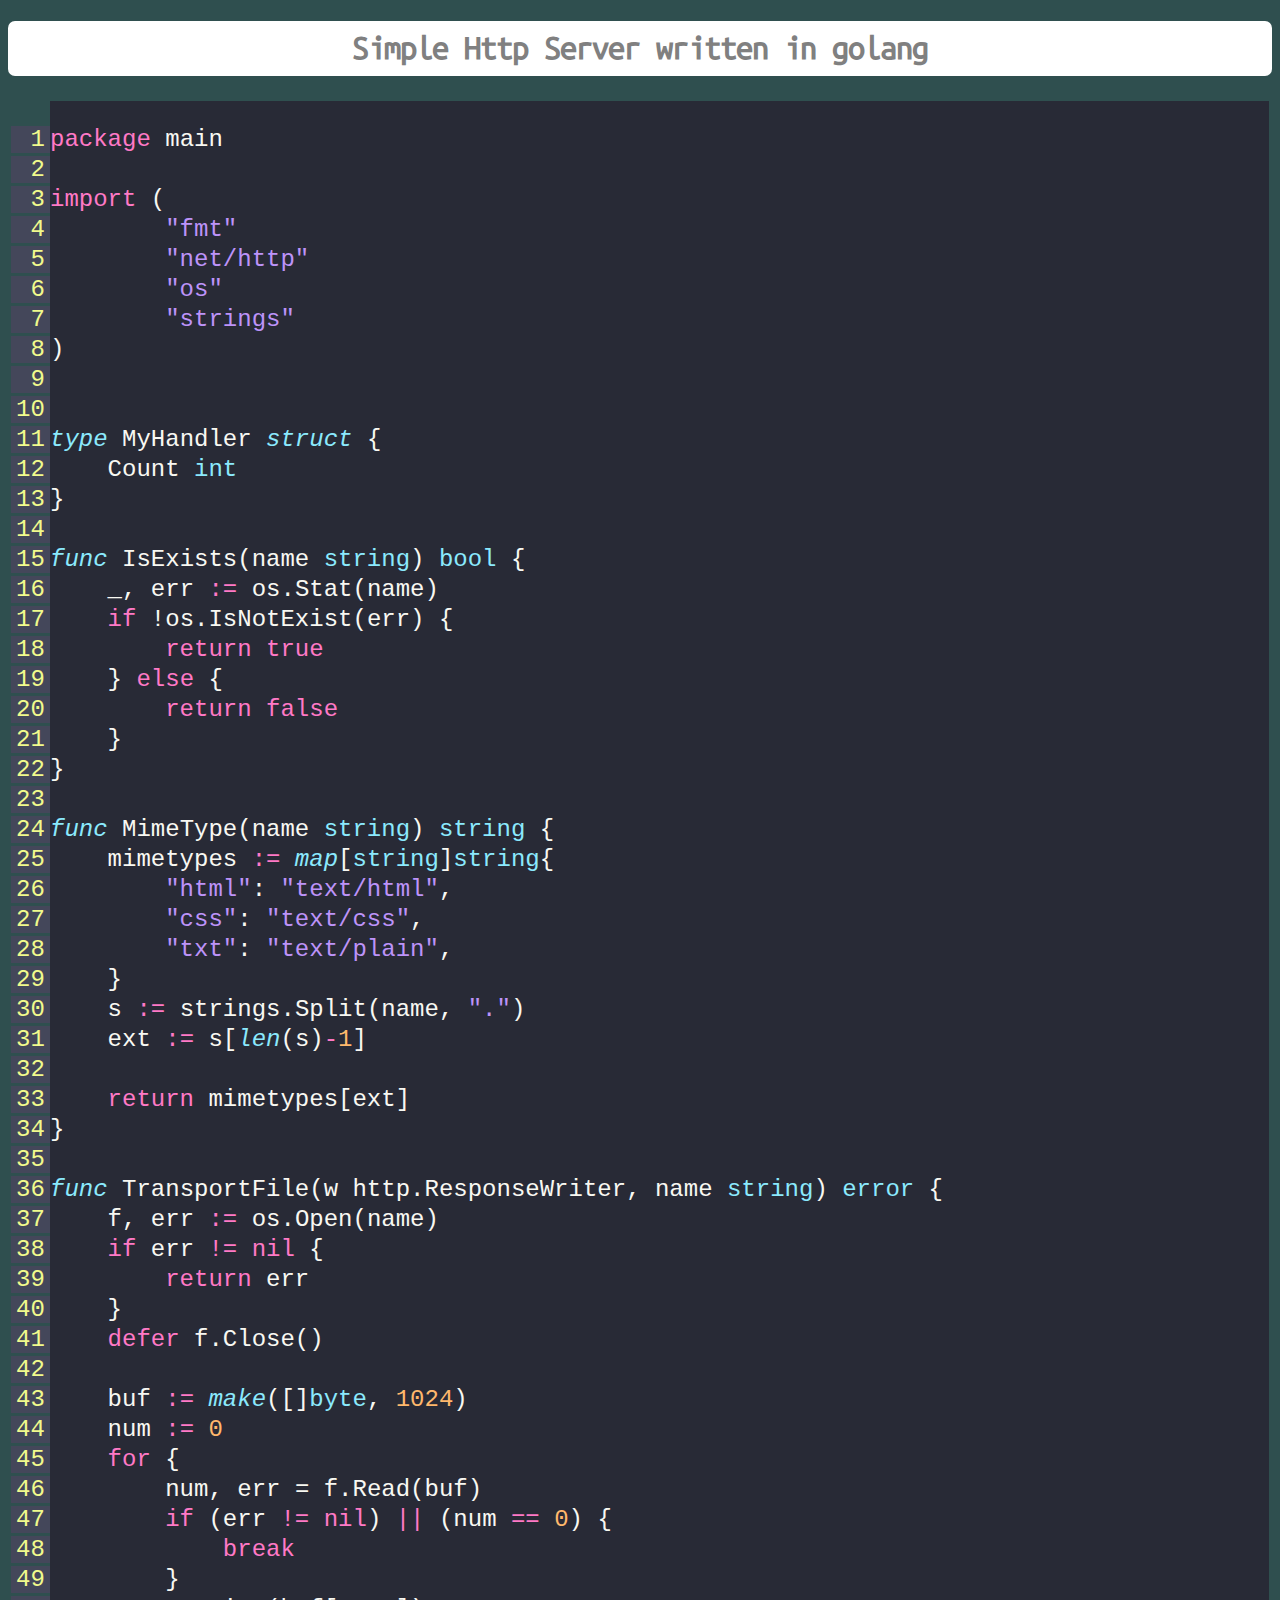
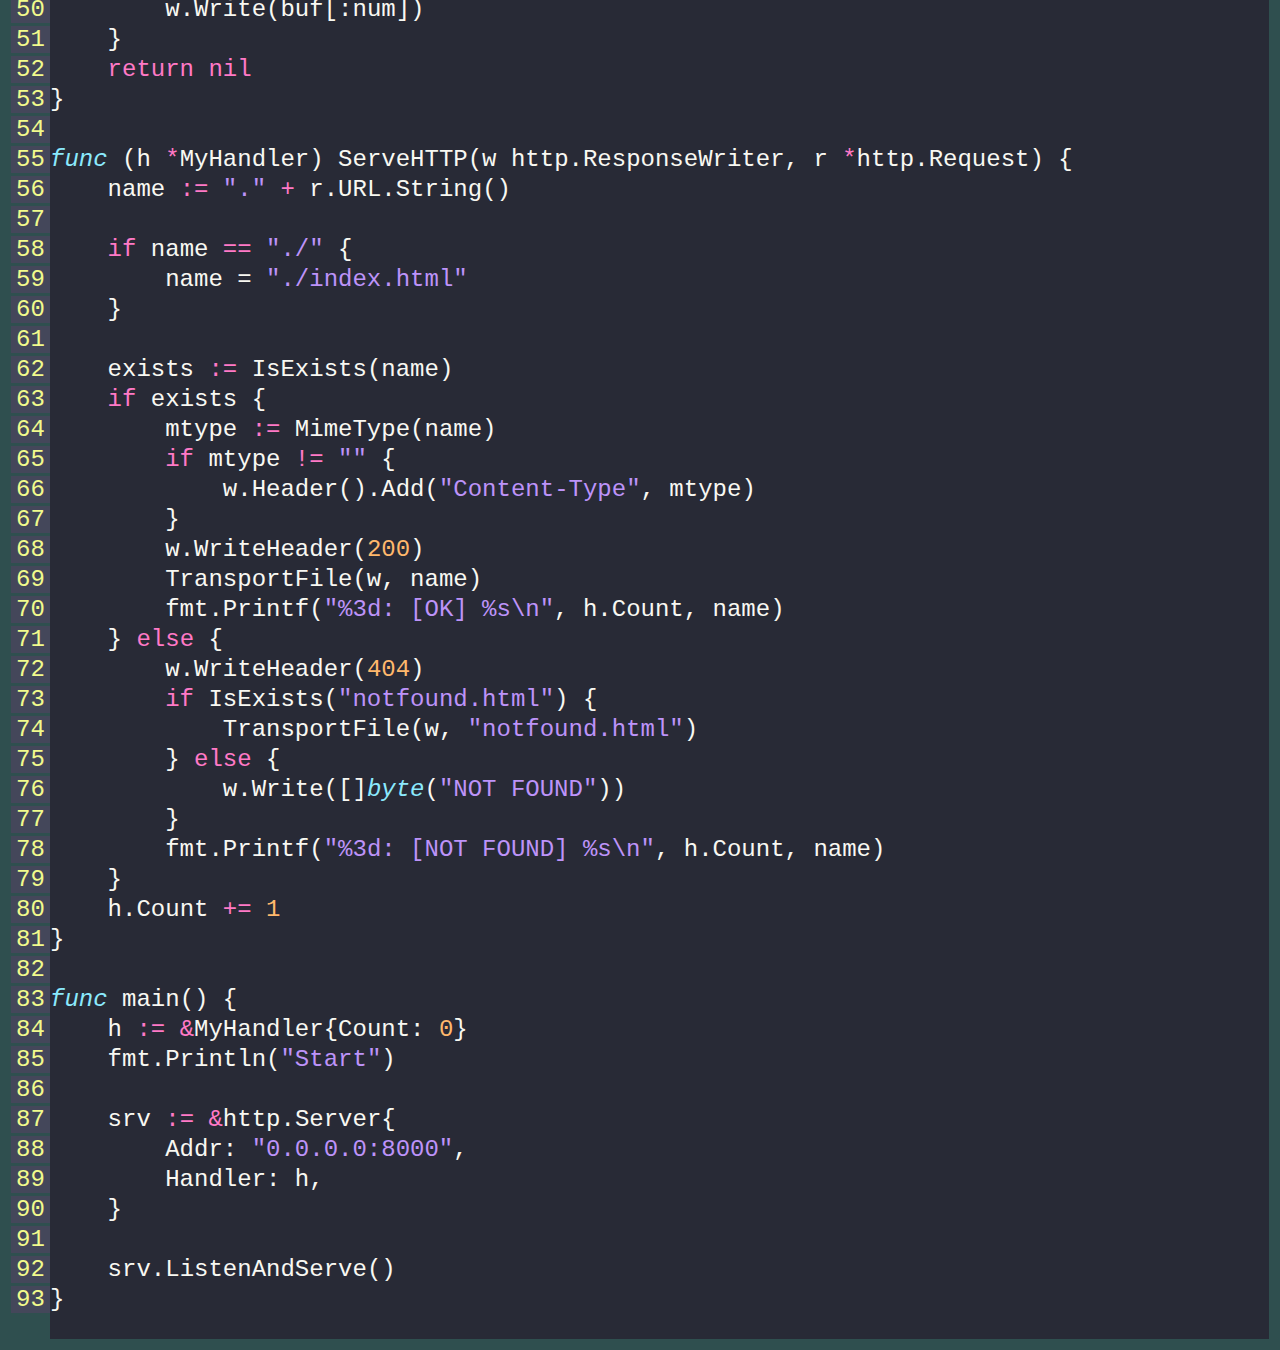
<file: index.html>
<!DOCTYPE html>
<html>
    <head>
        <meta charset="utf-8">
        <title>Simple Http Server</title>
        <link rel="stylesheet" href="./html_dracula.css">
        <link rel="stylesheet" href="./layout.css">
        <script>
            function onload() {
                var screen = document.getElementById("screen");
                var xhr = new XMLHttpRequest();
                xhr.open("GET", "./main.go.html", true);
                xhr.send(null);
                xhr.onload = () => {
                    screen.innerHTML = xhr.responseText;
                }
            }
        </script>
    </head>

    <body onload="onload();">
        <h1 class="msg">Simple Http Server written in golang</h1>
        <div id="screen"></div>
    </body>
</html>
</file>
<file: html_dracula.css>
pre { line-height: 125%; }
td.linenos .normal { color: #f1fa8c; background-color: #44475a; padding-left: 5px; padding-right: 5px; }
span.linenos { color: #f1fa8c; background-color: #44475a; padding-left: 5px; padding-right: 5px; }
td.linenos .special { color: #50fa7b; background-color: #6272a4; padding-left: 5px; padding-right: 5px; }
span.linenos.special { color: #50fa7b; background-color: #6272a4; padding-left: 5px; padding-right: 5px; }
.highlight .hll { background-color: #44475a }
.highlight { background: #282a36; color: #f8f8f2 }
.highlight .c { color: #6272a4 } /* Comment */
.highlight .err { color: #f8f8f2 } /* Error */
.highlight .g { color: #f8f8f2 } /* Generic */
.highlight .k { color: #ff79c6 } /* Keyword */
.highlight .l { color: #f8f8f2 } /* Literal */
.highlight .n { color: #f8f8f2 } /* Name */
.highlight .o { color: #ff79c6 } /* Operator */
.highlight .x { color: #f8f8f2 } /* Other */
.highlight .p { color: #f8f8f2 } /* Punctuation */
.highlight .ch { color: #6272a4 } /* Comment.Hashbang */
.highlight .cm { color: #6272a4 } /* Comment.Multiline */
.highlight .cp { color: #ff79c6 } /* Comment.Preproc */
.highlight .cpf { color: #6272a4 } /* Comment.PreprocFile */
.highlight .c1 { color: #6272a4 } /* Comment.Single */
.highlight .cs { color: #6272a4 } /* Comment.Special */
.highlight .gd { color: #8b080b } /* Generic.Deleted */
.highlight .ge { color: #f8f8f2; text-decoration: underline } /* Generic.Emph */
.highlight .gr { color: #f8f8f2 } /* Generic.Error */
.highlight .gh { color: #f8f8f2; font-weight: bold } /* Generic.Heading */
.highlight .gi { color: #f8f8f2; font-weight: bold } /* Generic.Inserted */
.highlight .go { color: #44475a } /* Generic.Output */
.highlight .gp { color: #f8f8f2 } /* Generic.Prompt */
.highlight .gs { color: #f8f8f2 } /* Generic.Strong */
.highlight .gu { color: #f8f8f2; font-weight: bold } /* Generic.Subheading */
.highlight .gt { color: #f8f8f2 } /* Generic.Traceback */
.highlight .kc { color: #ff79c6 } /* Keyword.Constant */
.highlight .kd { color: #8be9fd; font-style: italic } /* Keyword.Declaration */
.highlight .kn { color: #ff79c6 } /* Keyword.Namespace */
.highlight .kp { color: #ff79c6 } /* Keyword.Pseudo */
.highlight .kr { color: #ff79c6 } /* Keyword.Reserved */
.highlight .kt { color: #8be9fd } /* Keyword.Type */
.highlight .ld { color: #f8f8f2 } /* Literal.Date */
.highlight .m { color: #ffb86c } /* Literal.Number */
.highlight .s { color: #bd93f9 } /* Literal.String */
.highlight .na { color: #50fa7b } /* Name.Attribute */
.highlight .nb { color: #8be9fd; font-style: italic } /* Name.Builtin */
.highlight .nc { color: #50fa7b } /* Name.Class */
.highlight .no { color: #f8f8f2 } /* Name.Constant */
.highlight .nd { color: #f8f8f2 } /* Name.Decorator */
.highlight .ni { color: #f8f8f2 } /* Name.Entity */
.highlight .ne { color: #f8f8f2 } /* Name.Exception */
.highlight .nf { color: #50fa7b } /* Name.Function */
.highlight .nl { color: #8be9fd; font-style: italic } /* Name.Label */
.highlight .nn { color: #f8f8f2 } /* Name.Namespace */
.highlight .nx { color: #f8f8f2 } /* Name.Other */
.highlight .py { color: #f8f8f2 } /* Name.Property */
.highlight .nt { color: #ff79c6 } /* Name.Tag */
.highlight .nv { color: #8be9fd; font-style: italic } /* Name.Variable */
.highlight .ow { color: #ff79c6 } /* Operator.Word */
.highlight .w { color: #f8f8f2 } /* Text.Whitespace */
.highlight .mb { color: #ffb86c } /* Literal.Number.Bin */
.highlight .mf { color: #ffb86c } /* Literal.Number.Float */
.highlight .mh { color: #ffb86c } /* Literal.Number.Hex */
.highlight .mi { color: #ffb86c } /* Literal.Number.Integer */
.highlight .mo { color: #ffb86c } /* Literal.Number.Oct */
.highlight .sa { color: #bd93f9 } /* Literal.String.Affix */
.highlight .sb { color: #bd93f9 } /* Literal.String.Backtick */
.highlight .sc { color: #bd93f9 } /* Literal.String.Char */
.highlight .dl { color: #bd93f9 } /* Literal.String.Delimiter */
.highlight .sd { color: #bd93f9 } /* Literal.String.Doc */
.highlight .s2 { color: #bd93f9 } /* Literal.String.Double */
.highlight .se { color: #bd93f9 } /* Literal.String.Escape */
.highlight .sh { color: #bd93f9 } /* Literal.String.Heredoc */
.highlight .si { color: #bd93f9 } /* Literal.String.Interpol */
.highlight .sx { color: #bd93f9 } /* Literal.String.Other */
.highlight .sr { color: #bd93f9 } /* Literal.String.Regex */
.highlight .s1 { color: #bd93f9 } /* Literal.String.Single */
.highlight .ss { color: #bd93f9 } /* Literal.String.Symbol */
.highlight .bp { color: #f8f8f2; font-style: italic } /* Name.Builtin.Pseudo */
.highlight .fm { color: #50fa7b } /* Name.Function.Magic */
.highlight .vc { color: #8be9fd; font-style: italic } /* Name.Variable.Class */
.highlight .vg { color: #8be9fd; font-style: italic } /* Name.Variable.Global */
.highlight .vi { color: #8be9fd; font-style: italic } /* Name.Variable.Instance */
.highlight .vm { color: #8be9fd; font-style: italic } /* Name.Variable.Magic */
.highlight .il { color: #ffb86c } /* Literal.Number.Integer.Long */
</file>
<file: layout.css>
@font-face {
    font-family: clematis;
    src: url(./clematis-regular.ttf);
}

body {
    background-color: darkslategray;
}

.highlighttable {
    width: 100%;
    font-size: 24px;
    table-layout: fixed;
}

td.linenos {
    width: 35px;
}

td.code {
    width: auto;
}

.highlight {
    overflow-x: scroll;
}

.msg {
    padding-top: 10px;
    padding-bottom: 10px;
    color: gray;
    background-color: white;
    border-radius: 7px;
    text-align: center;
    width: 100%;
    font-family: clematis;
}
</file>
